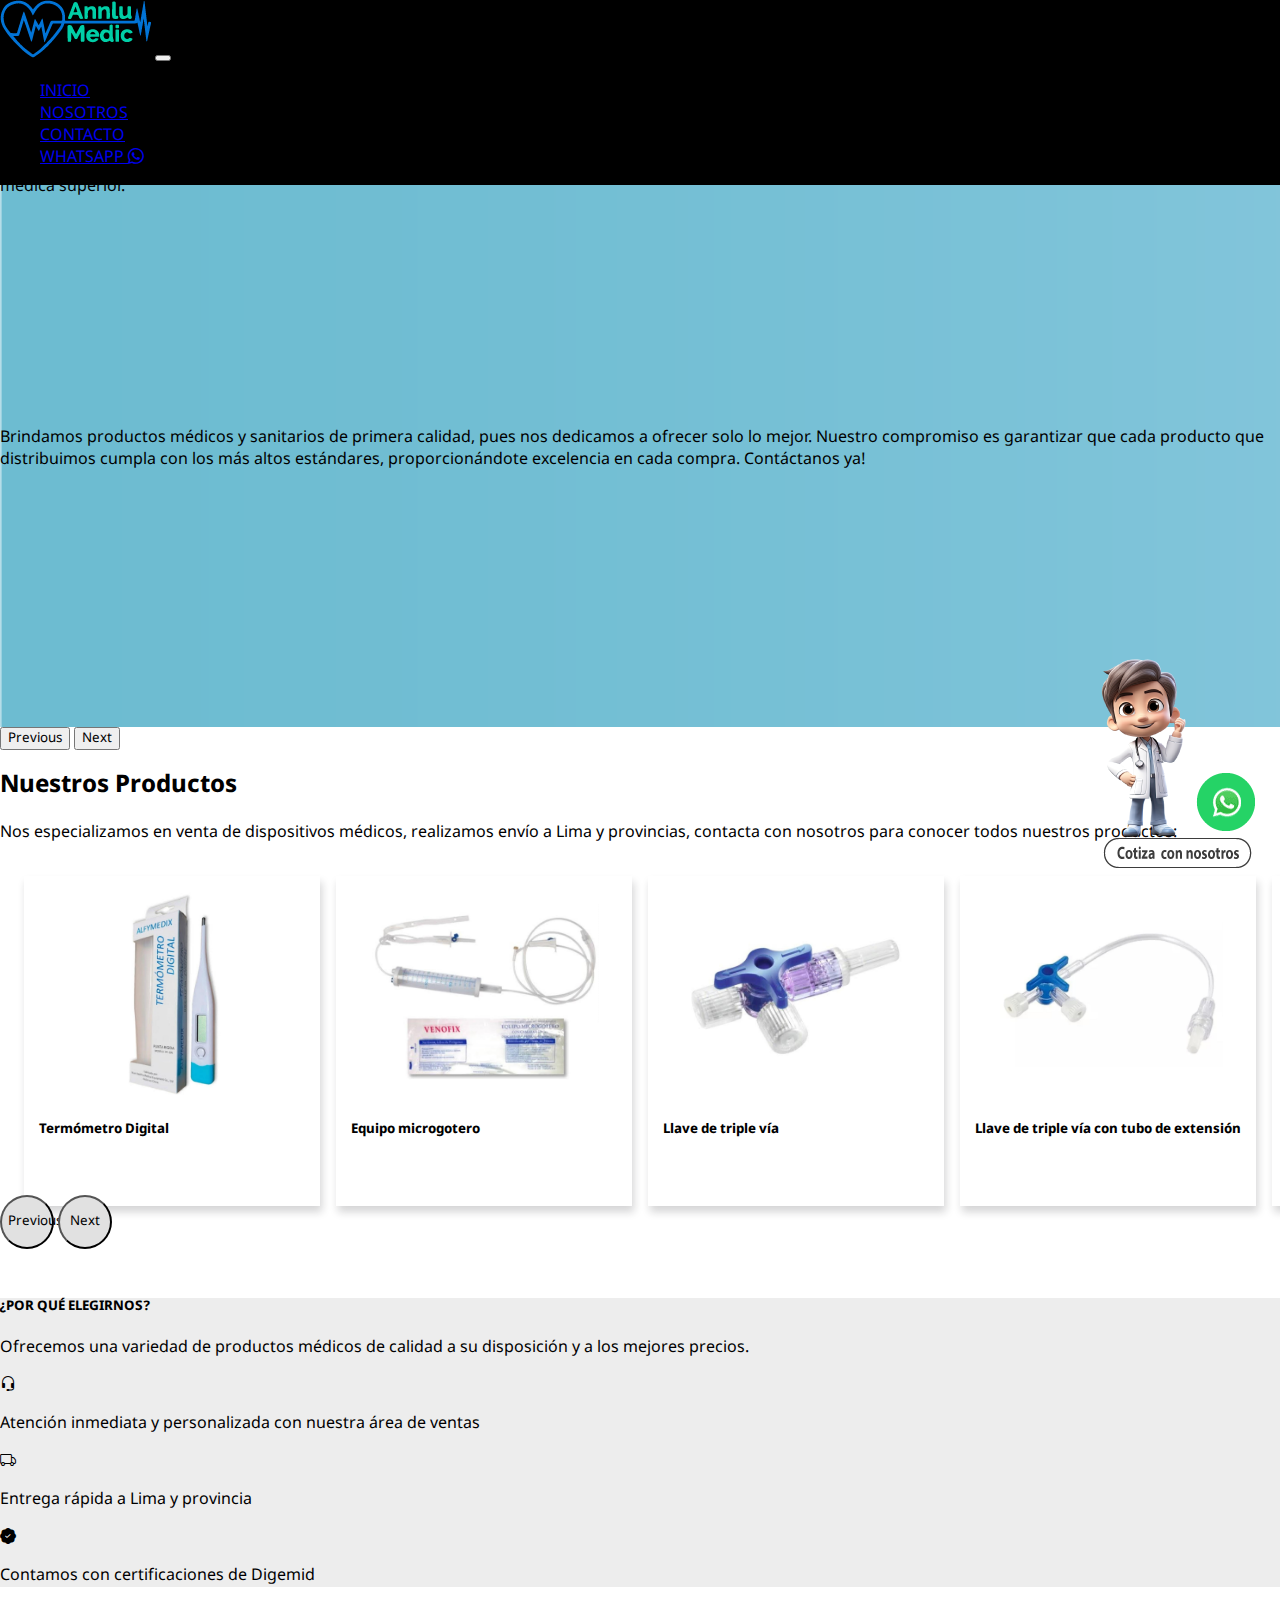
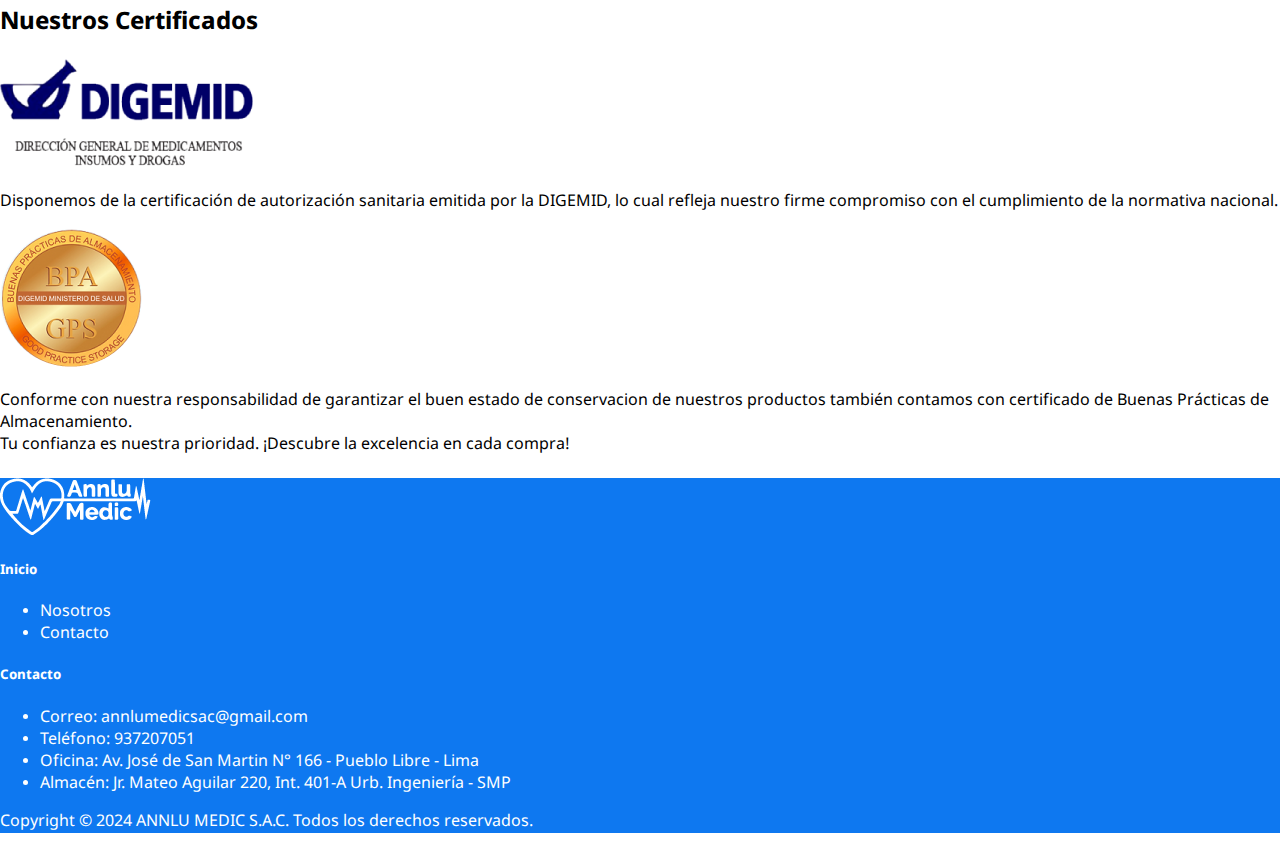
<file: index.html>
<!DOCTYPE html>
<html lang="es">
<head>

<!-- 
<script async src="https://www.googletagmanager.com/gtag/js?id=G-SGYM4G14RM"></script>
<script>
  window.dataLayer = window.dataLayer || [];
  function gtag(){dataLayer.push(arguments);}
  gtag('js', new Date());

  gtag('config', 'G-SGYM4G14RM');
</script>
Google tag (gtag.js) -->

    <meta charset="UTF-8">
    <meta name="viewport" content="width=device-width, initial-scale=1, maximum-scale=1, user-scalable=no"> 
    <title>Annlu Medic</title>
    <!-- Bootstrap -->
    <link rel="stylesheet" href="https://cdn.jsdelivr.net/npm/bootstrap-icons@1.10.5/font/bootstrap-icons.css">	<!-- iconos bootstrap -->
    <link href="https://cdn.jsdelivr.net/npm/bootstrap@5.3.0/dist/css/bootstrap.min.css" rel="stylesheet" integrity="sha384-9ndCyUaIbzAi2FUVXJi0CjmCapSmO7SnpJef0486qhLnuZ2cdeRhO02iuK6FUUVM" crossorigin="anonymous">	
    
    <link rel="stylesheet" href="./css/styles.css">
    <link rel="shortcut icon" href="./images/logo-2.png" type="image/png"><!-- Icono web -->

    <script src="./js/ajax.js"></script>
    <script src="./js/validarForm.js"></script>  
    
</head>
<body >
  

  <nav id="nav" class="navbar navbar-expand-lg bg-body-tertiary">
  </nav>

  <div id="carousel"  class="carousel slide" data-bs-ride="carousel">
  </div>
  
  <div id="contenido">

  </div>
    




  <footer id="footer"> 
  </footer>

  

    
    <span id="whatsapp">

    </span>

    <!-- Bootstrap -->
    <script src="https://cdn.jsdelivr.net/npm/bootstrap@5.3.0/dist/js/bootstrap.bundle.min.js" integrity="sha384-geWF76RCwLtnZ8qwWowPQNguL3RmwHVBC9FhGdlKrxdiJJigb/j/68SIy3Te4Bkz" crossorigin="anonymous"></script>
    
    <script src="https://code.jquery.com/jquery-3.7.1.min.js"></script>
    <script src="./script.js"></script>


</body>
</html>
</file>
<file: css/styles.css>
@import url('https://fonts.googleapis.com/css2?family=Noto+Sans+Bengali&display=swap');

* {
  font-family: "Noto Sans Bengali", sans-serif !important;
}

body {
    margin: 0;
    padding: 0;
  }

  @media (min-width: 300px) and (max-width: 576px){

    .col-sm-12 {
      flex: 0 0 auto !important;
      width: 100% !important;
  }

  }
  



  .card {
    max-width: 330px;
    padding: 15px;
    border:1px solid #AFAFAF;
    margin-top: 15px;
    box-shadow: 0px 1px 10px rgba(0,0,0,0.2);cursor:default; transition: all 400ms ease;
}
  .card:hover {box-shadow: 5px 5px 20px rgba(0,0,0,0.4); transform: translateY(-3%);}

  #nosotros{
    background-color: #EDEDED;

  }




  .card{
    height: 300px;
}

.card img{
    max-height: 230px;
    max-width: 230px;
}
</file>
